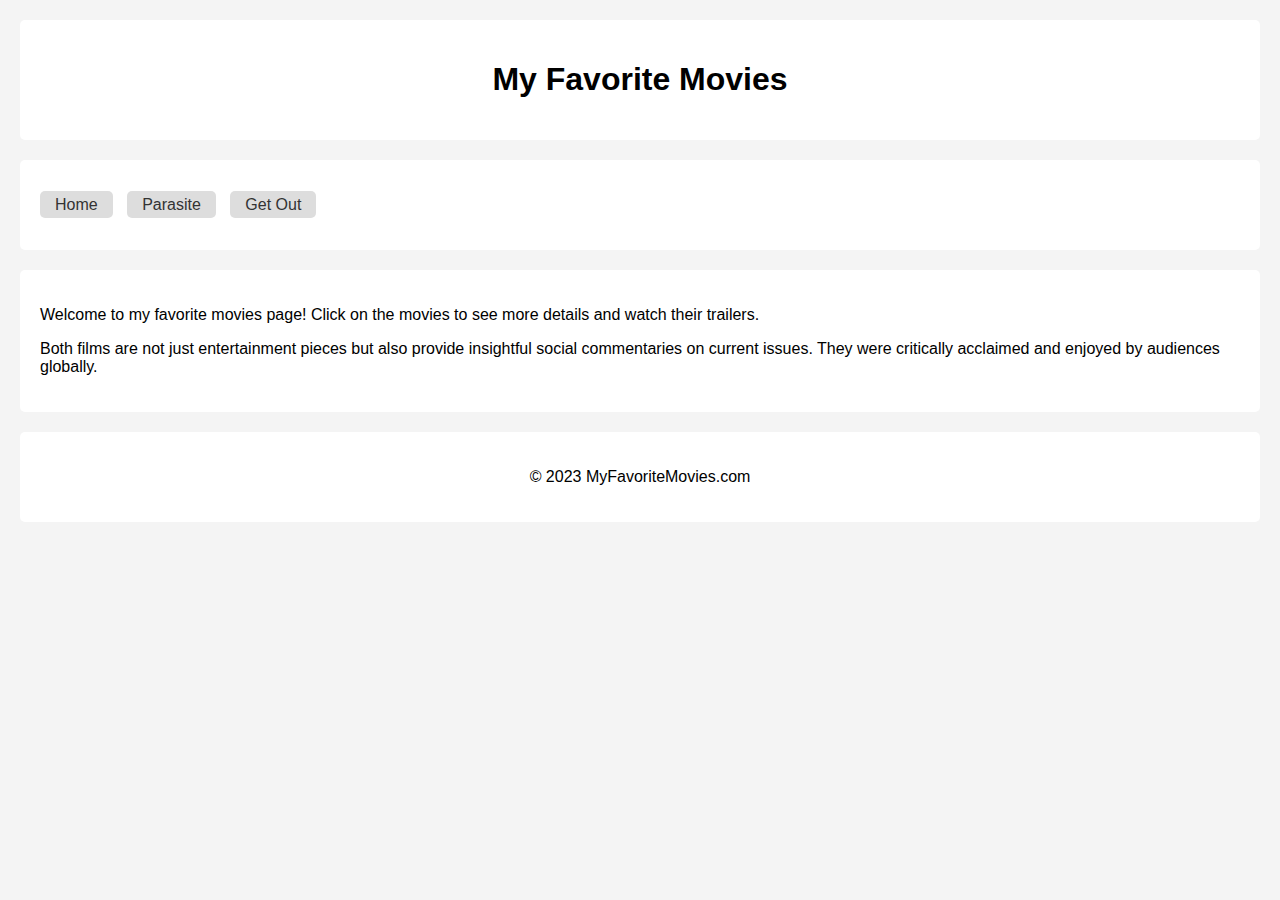
<file: index.html>
<!DOCTYPE html>
<html lang="en">
<head>
    <meta charset="UTF-8">
    <meta name="viewport" content="width=device-width, initial-scale=1.0">
    <title>My Favorite Movies</title>
    <link rel="stylesheet" href="styles.css">
</head>
<body>
    <header>
        <h1>My Favorite Movies</h1>
    </header>
    <nav>
        <ul>
            <li><a href="index.html">Home</a></li>
            <li><a href="movie1.html">Parasite</a></li>
            <li><a href="movie2.html">Get Out</a></li>
        </ul>
    </nav>
    <main>
        <p>Welcome to my favorite movies page! Click on the movies to see more details and watch their trailers.</p>
        <p>
            Both films are not just entertainment pieces but also provide insightful social commentaries on current issues. They were critically acclaimed and enjoyed by audiences globally.
        </p>
    </main>
    <footer>
        <p>&copy; 2023 MyFavoriteMovies.com</p>
    </footer>
</body>
</html>
</file>
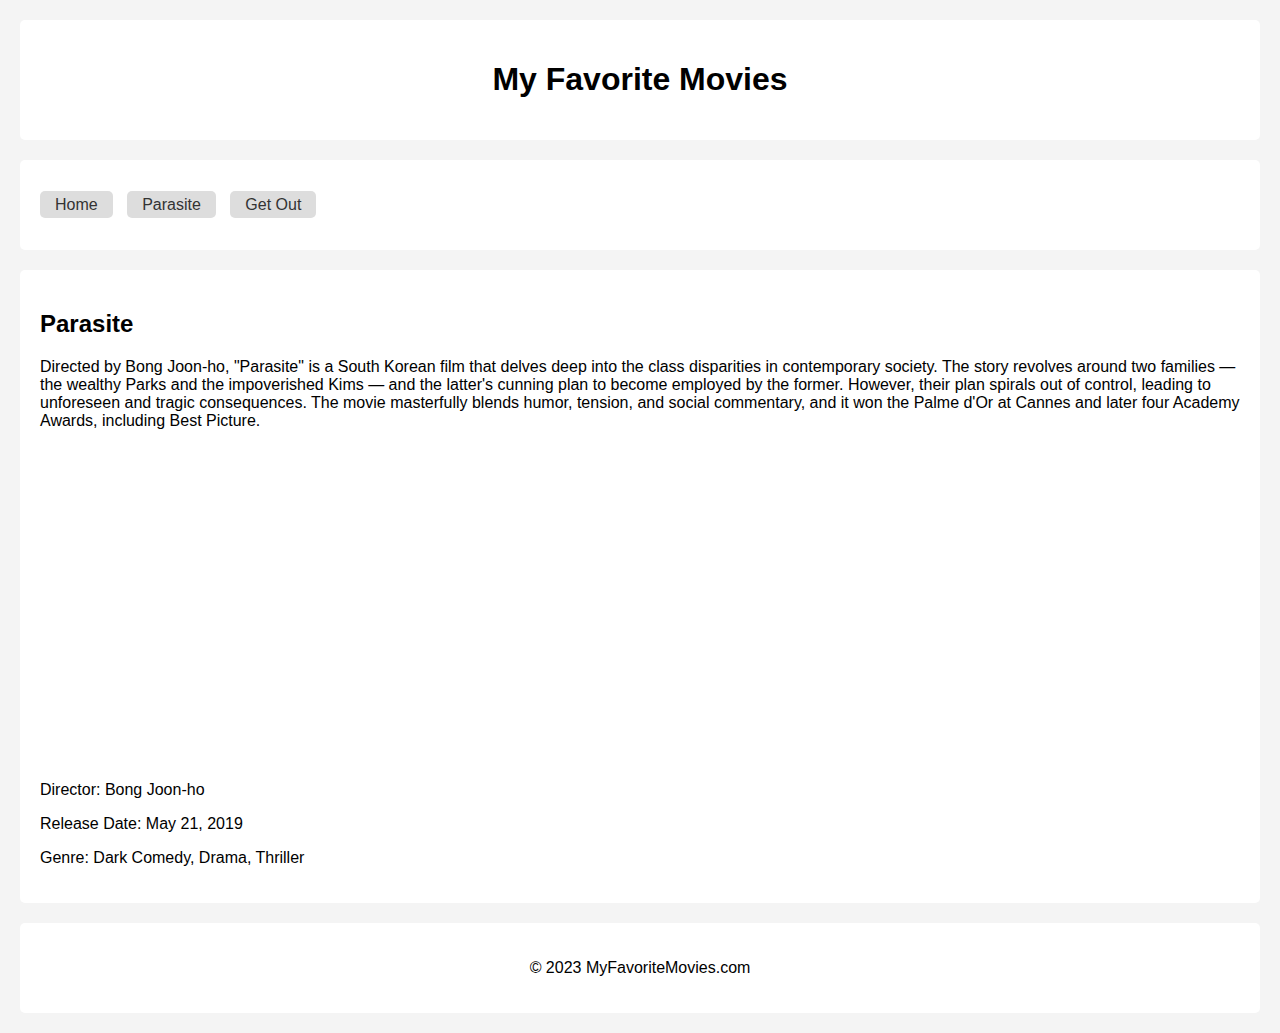
<file: movie1.html>
<!DOCTYPE html>
<html lang="en">
<head>
    <meta charset="UTF-8">
    <meta name="viewport" content="width=device-width, initial-scale=1.0">
    <title>My Favorite Movies</title>
    <link rel="stylesheet" href="styles.css">
</head>
<body>
    <header>
        <h1>My Favorite Movies</h1>
    </header>
    <nav>
        <ul>
            <li><a href="index.html">Home</a></li>
            <li><a href="movie1.html">Parasite</a></li>
            <li><a href="movie2.html">Get Out</a></li>
        </ul>
    </nav>
    <main>
        <h2>Parasite</h2>
        <p>Directed by Bong Joon-ho, "Parasite" is a South Korean film that delves deep into the class disparities in contemporary society. The story revolves around two families — the wealthy Parks and the impoverished Kims — and the latter's cunning plan to become employed by the former. However, their plan spirals out of control, leading to unforeseen and tragic consequences. The movie masterfully blends humor, tension, and social commentary, and it won the Palme d'Or at Cannes and later four Academy Awards, including Best Picture.</p>
        <iframe width="560" height="315" src="https://www.youtube.com/embed/isOGD_7hNIY?si=j_zhIolUg0KkoxCU" title="YouTube video player" frameborder="0" allow="accelerometer; autoplay; clipboard-write; encrypted-media; gyroscope; picture-in-picture; web-share" allowfullscreen></iframe>
        <p>Director: Bong Joon-ho</p>
        <p>Release Date: May 21, 2019</p>
        <p>Genre: Dark Comedy, Drama, Thriller</p>
    </main>
    <footer>
        <p>&copy; 2023 MyFavoriteMovies.com</p>
    </footer>
</body>
</html>
</file>
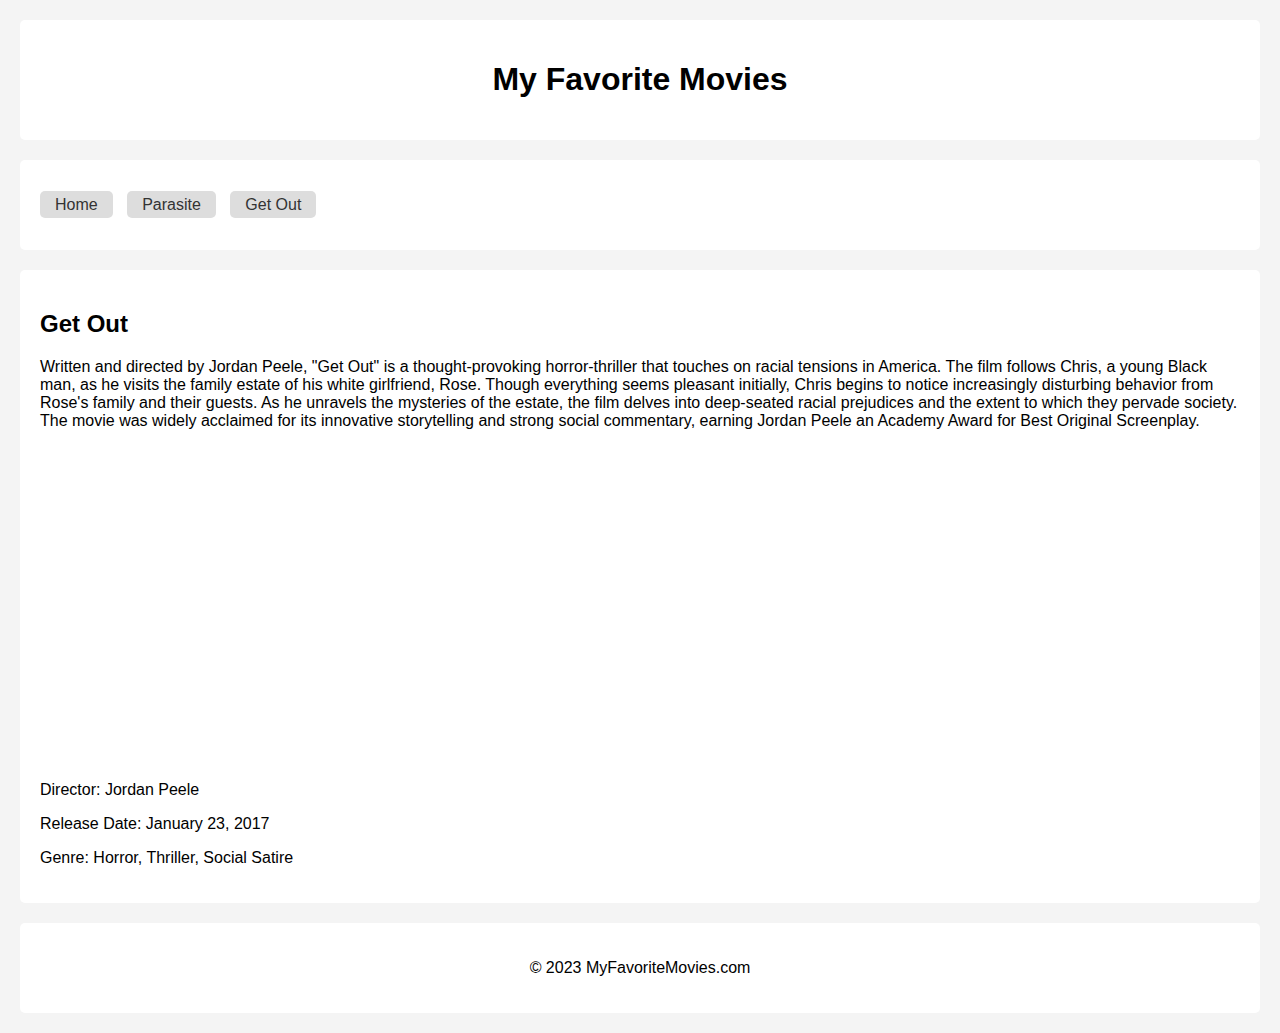
<file: movie2.html>
<!DOCTYPE html>
<html lang="en">
<head>
    <meta charset="UTF-8">
    <meta name="viewport" content="width=device-width, initial-scale=1.0">
    <title>My Favorite Movies</title>
    <link rel="stylesheet" href="styles.css">
</head>
<body>
    <header>
        <h1>My Favorite Movies</h1>
    </header>
    <nav>
        <ul>
            <li><a href="index.html">Home</a></li>
            <li><a href="movie1.html">Parasite</a></li>
            <li><a href="movie2.html">Get Out</a></li>
        </ul>
    </nav>
    <main>
        <h2>Get Out</h2>
        <p>Written and directed by Jordan Peele, "Get Out" is a thought-provoking horror-thriller that touches on racial tensions in America. The film follows Chris, a young Black man, as he visits the family estate of his white girlfriend, Rose. Though everything seems pleasant initially, Chris begins to notice increasingly disturbing behavior from Rose's family and their guests. As he unravels the mysteries of the estate, the film delves into deep-seated racial prejudices and the extent to which they pervade society. The movie was widely acclaimed for its innovative storytelling and strong social commentary, earning Jordan Peele an Academy Award for Best Original Screenplay.</p>
        <iframe width="560" height="315" src="https://www.youtube.com/embed/DzfpyUB60YY?si=GBl1PzFOZHWEgP2N" title="YouTube video player" frameborder="0" allow="accelerometer; autoplay; clipboard-write; encrypted-media; gyroscope; picture-in-picture; web-share" allowfullscreen></iframe>
        <p>Director: Jordan Peele</p>
        <p>Release Date: January 23, 2017 </p>
        <p>Genre: Horror, Thriller, Social Satire</p>
    </main>
    <footer>
      <p>&copy; 2023 MyFavoriteMovies.com</p>
  </footer>

</body>
</html>
</file>
<file: styles.css>
body {
  font-family: Arial, sans-serif;
  margin: 0;
  padding: 0;
  background-color: #f4f4f4;
}

header, nav, main, footer {
  margin: 20px;
  padding: 20px;
  background-color: #fff;
  border-radius: 5px;
}

header {
  text-align: center;
}

nav ul {
  list-style-type: none;
  padding: 0;
}

nav ul li {
  display: inline;
  margin-right: 10px;
}

nav ul li a {
  text-decoration: none;
  color: #333;
  padding: 5px 15px;
  background-color: #ddd;
  border-radius: 5px;
}

nav ul li a:hover {
  background-color: #ccc;
}

footer {
  text-align: center;
}

iframe {
  margin-top: 20px;
  display: block;
}
</file>
